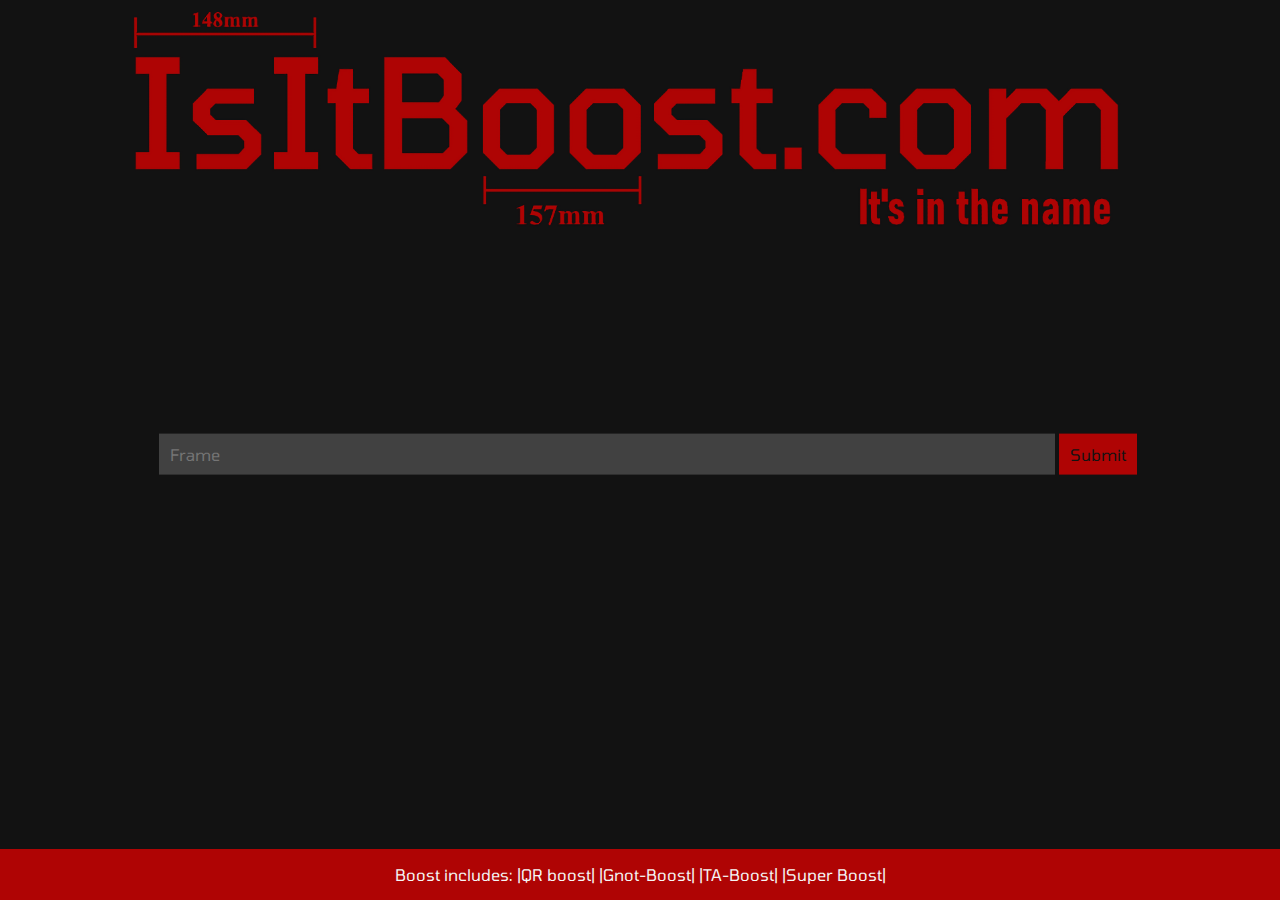
<file: index.html>
<!DOCTYPE html>
<html>
  <head>
    <!-- Global site tag (gtag.js) - Google Analytics -->
<script async src="https://www.googletagmanager.com/gtag/js?id=UA-159016765-1"></script>
<script>
  window.dataLayer = window.dataLayer || [];
  function gtag(){dataLayer.push(arguments);}
  gtag('js', new Date());

  gtag('config', 'UA-159016765-1');
</script>

    <link href="https://fonts.googleapis.com/css?family=Tomorrow&display=swap" rel="stylesheet">
    <meta charset="utf-8">
    <meta name="viewport" content="width=device-width">
    <meta name="title" content="Is It Boost">
<meta name="description" content="Have you ever wanted to know if your bike frame was boost? This is the site.">
<meta name="keywords" content="is my bike boost,bike boost,boost,hubs,bike hubs,hub spacing, is it boost,isitboost">
<meta name="robots" content="index, follow">
<meta http-equiv="Content-Type" content="text/html; charset=utf-8">
<meta name="language" content="English">
<meta name="revisit-after" content="19 days">
<meta name="author" content="Bowlans">
    <title>Is It Boost</title>
    <link href="style.css" rel="stylesheet" type="text/css" />
  </head>
  <body onload="deviceType()">
    <img src="assets/noNSLogo.png"  class="logo">

    <!--<h1>Is It Boost?</h1>-->
<div id="parent" class="wrapper">
<form autocomplete="off"  id="search" class="form">
  <div class="autocomplete">
    <input id="myInput" type="text" name="myCountry" placeholder="Frame">
  </div>
  <input type="submit">
</form>
</div>
<footer id="foot">
<p>
  Boost includes: 
  |QR boost|
  |Gnot-Boost|
  |TA-Boost|
  |Super Boost|
  </p>
</footer>
    <script src="script.js"></script>
  </body>
</html>
</file>
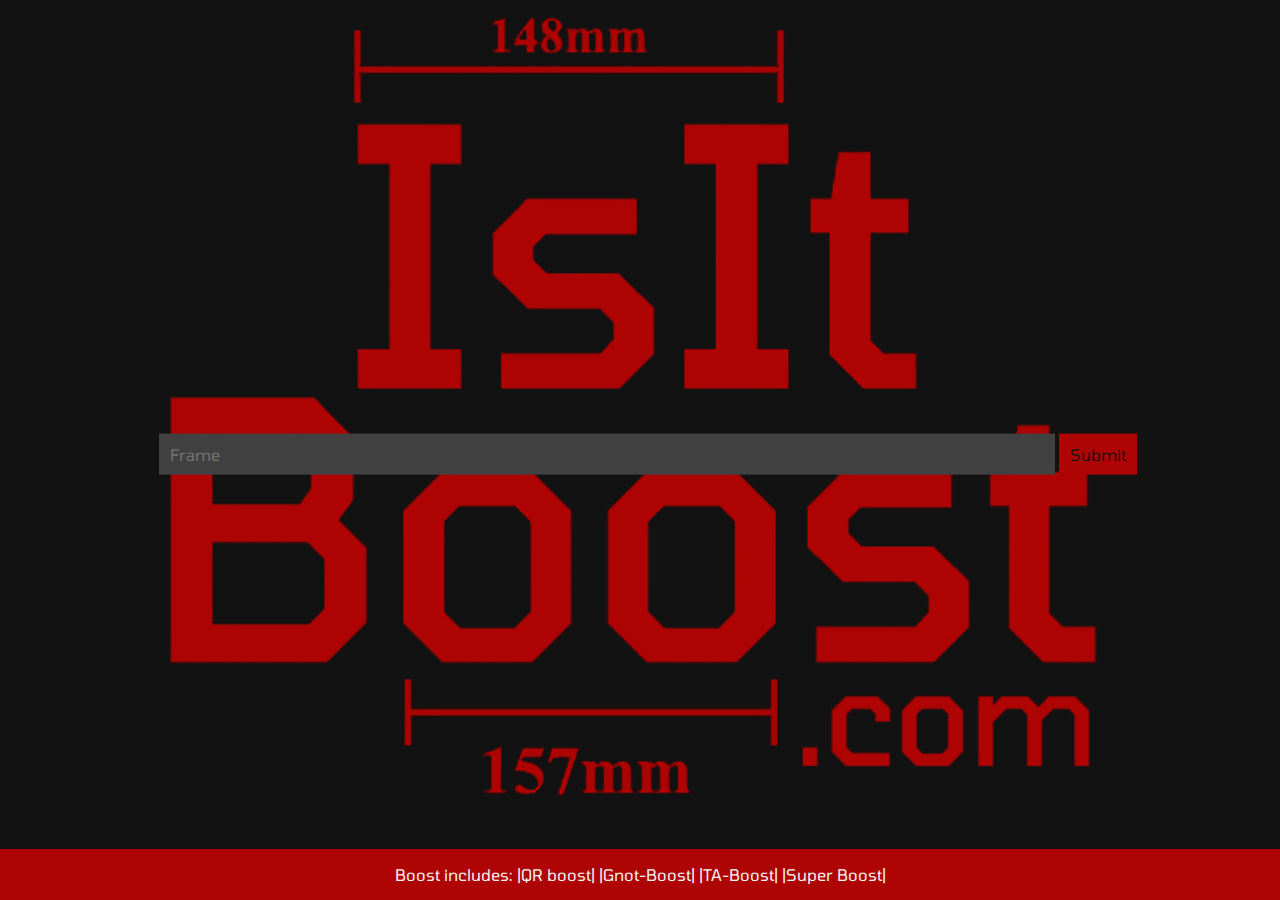
<file: mobile.html>
<!DOCTYPE html>
<html>
  <head>
    <link href="https://fonts.googleapis.com/css?family=Tomorrow&display=swap" rel="stylesheet">
    <meta charset="utf-8">
    <meta name="viewport" content="width=device-width">
    <title>Is It Boost</title>
    <link href="style.css" rel="stylesheet" type="text/css" />
  </head>
  <body>
    <img src="assets/mobileLogo.png"  class="mobileLogo">

<div id="parent" class="wrapper">
<form autocomplete="off"  id="search" class="form">
  <div class="autocomplete">
    <input id="myInput" type="text" name="myCountry" placeholder="Frame">
  </div>
  <input type="submit">
</form>
</div>
<footer id="foot">
<p>
  Boost includes: 
  |QR boost|
  |Gnot-Boost|
  |TA-Boost|
  |Super Boost|
  </p>
</footer>
    <script src="script.js"></script>
  </body>
</html>
</file>
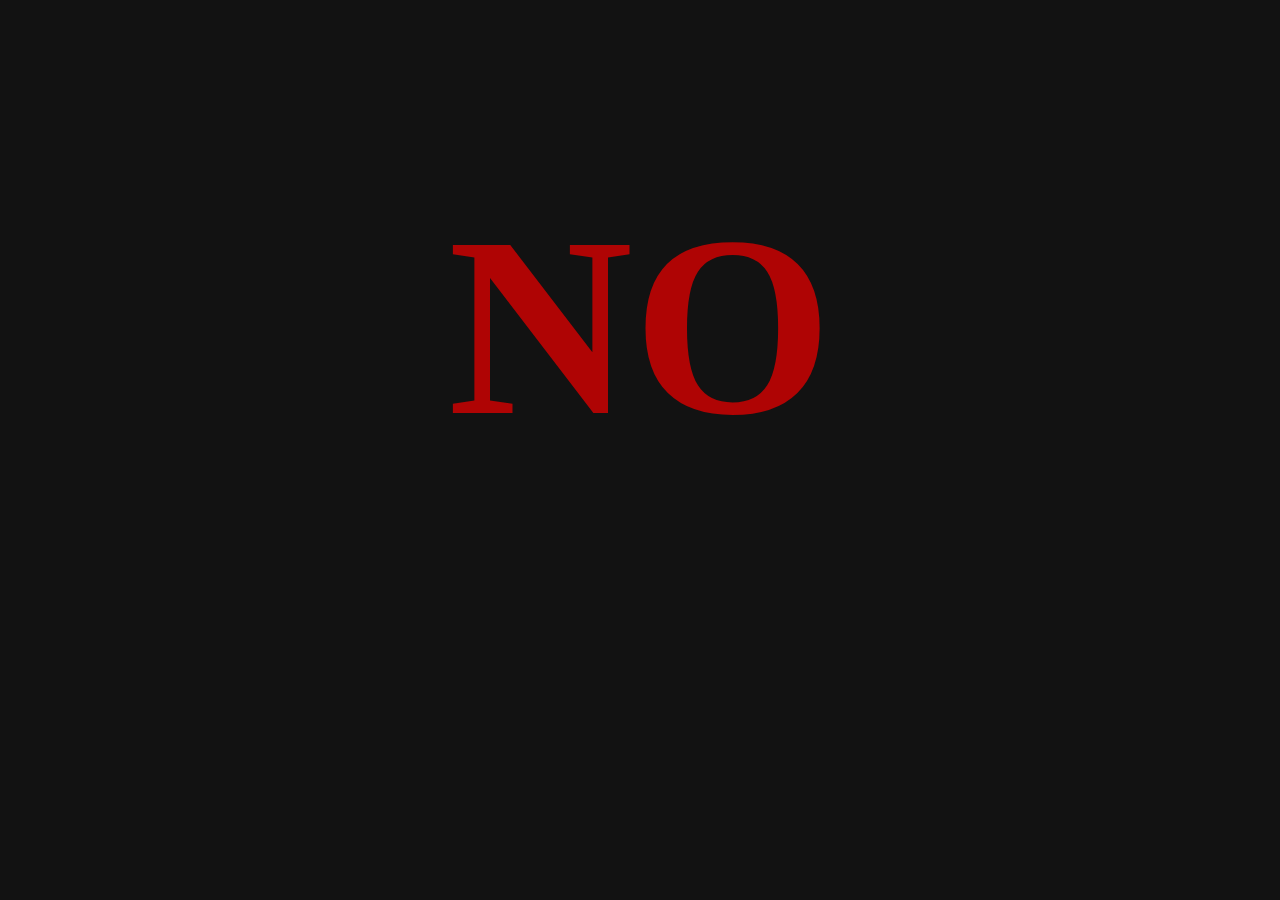
<file: no.html>
<!DOCTYPE html>
<html>
  <head>
    <meta charset="utf-8">
    <meta name="viewport" content="width=device-width">
    <title>no</title>
    <link href="big.css" rel="stylesheet" type="text/css" />
  </head>
  <body>
    <h1>NO</h1>
    <script src="script.js"></script>
  </body>
</html>
</file>
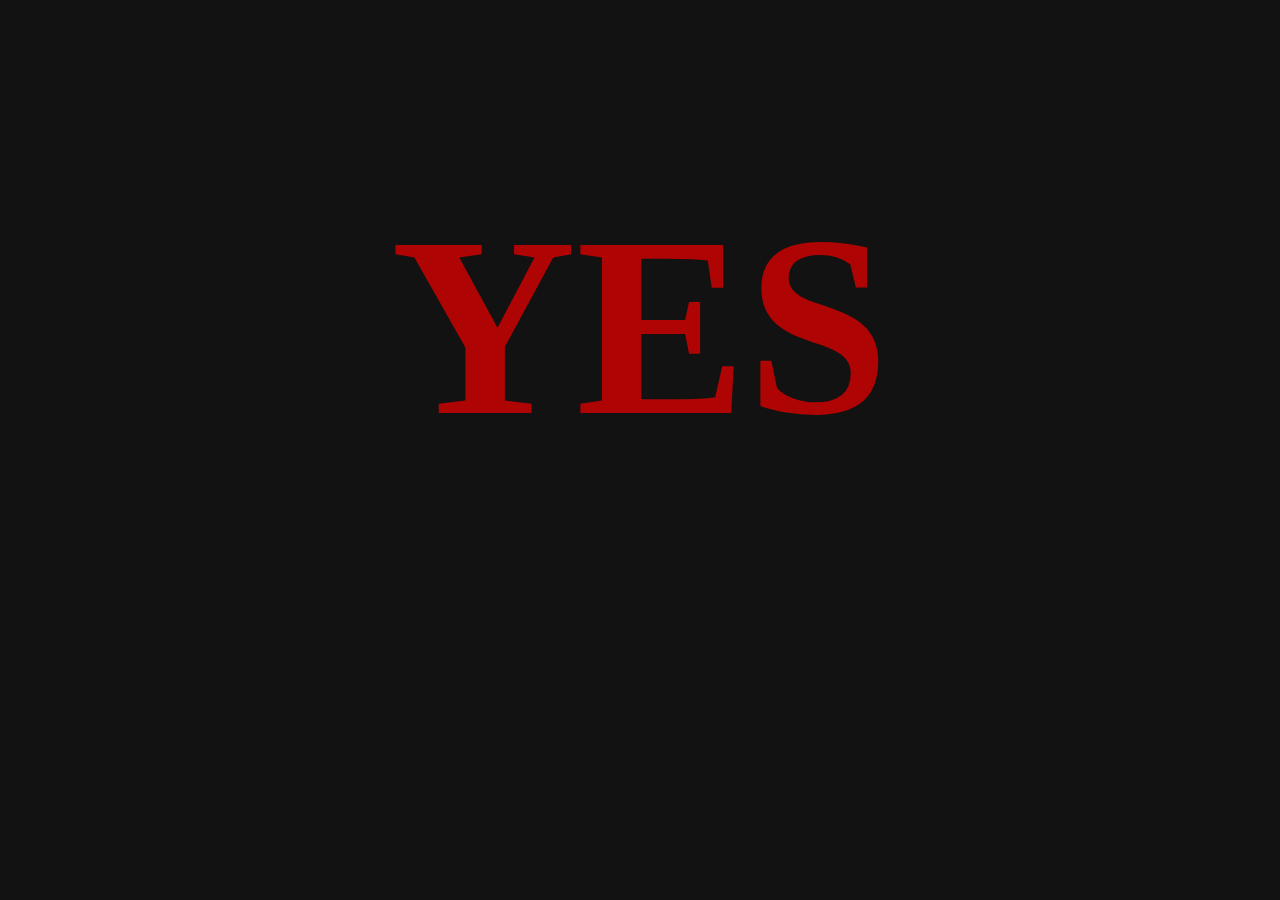
<file: yes.html>
<!DOCTYPE html>
<html>
  <head>
    <meta charset="utf-8">
    <meta name="viewport" content="width=device-width">
    <title>yes</title>
    <link href="big.css" rel="stylesheet" type="text/css" />
  </head>
  <body>
    <h1>YES</h1>
    <script src="script.js"></script>
  </body>
</html>
</file>
<file: style.css>
* {
  box-sizing: border-box;
}
p{
    font-family: 'Tomorrow';
color:#414141;
  text-align: center;

}
body {
  font: 16px Arial;  
  background-color: #121212;
}

/*the container must be positioned relative:*/
.autocomplete {
  width: 70%;
  position: relative;
  display: inline-block;
}

input {
  
  border: 1px solid transparent;
  background-color: white;
  padding: 10px;
  font-size: 16px;
}

input[type=text] {
  /*serchbox background*/
  font-family: 'Tomorrow';
  color: #121212;
  background-color: #414141;
  width: 100%;
}

input[type=submit] {
    font-family: 'Tomorrow';

  background-color: #af0404;
  color: #121212;
  cursor: pointer;
}

.autocomplete-items {
  color: whitesmoke;
  position: absolute;
  border: 1px solid #414141;
  border-bottom: none;
  border-top: none;
  z-index: 99;
  /*position the autocomplete items to be the same width as the container:*/
  top: 100%;
  left: 0;
  right: 0;
}
p{
  color: whitesmoke;
}
.autocomplete-items div {
  padding: 10px;
  cursor: pointer;
  background-color: #414141; 
  border-bottom: 1px solid #000000; 
}

/*when hovering an item:*/
.autocomplete-items div:hover {
  background-color: #414141; 
}

/*when navigating through the items using the arrow keys:*/
.autocomplete-active {
  background-color: #5c000031 !important; 
  color: white; 
}

#parent {
   display: table;
   width: 100%;
    margin: 0;
  position: absolute;
  top: 50%;
  -ms-transform: translateY(-40%);
  transform: translateY(-40%);
}
#search {
  display: table-cell;
  text-align: center;
  vertical-align: middle;
 
}
#foot{
 position: fixed;
  left: 0;
  bottom: 0;
  width: 100%;
  background-color: #af0404;
  color: white;
  text-align: center;
}
h1{
  font-family: 'Tomorrow';
  color: #af0404;
  text-align: center;
  font-size: 8vw;
}
.logo{
    text-align: center;

  height: 100%;
  width: 90vw;
  display: block;
  margin-left: auto;
  margin-right: auto;
}
.mobileLogo{
  text-align: center;
  height: 100%;
  width: 75vw;
  display: block;
  margin-left: auto;
  margin-right: auto;
}
</file>
<file: big.css>
h1{
text-align: center;
font-size: 50vh;
  display: inline-block;
  width: 100%;
}
body {
  background-color: #121212;
}
h1{
  font-family: 'Tomorrow';
  color: #af0404;
  text-align: center;
  font-size: 20vw;
}
a{
  font-family: 'Tomorrow';
  color: #af0404;
  font-size: 5vw;
}
</file>
